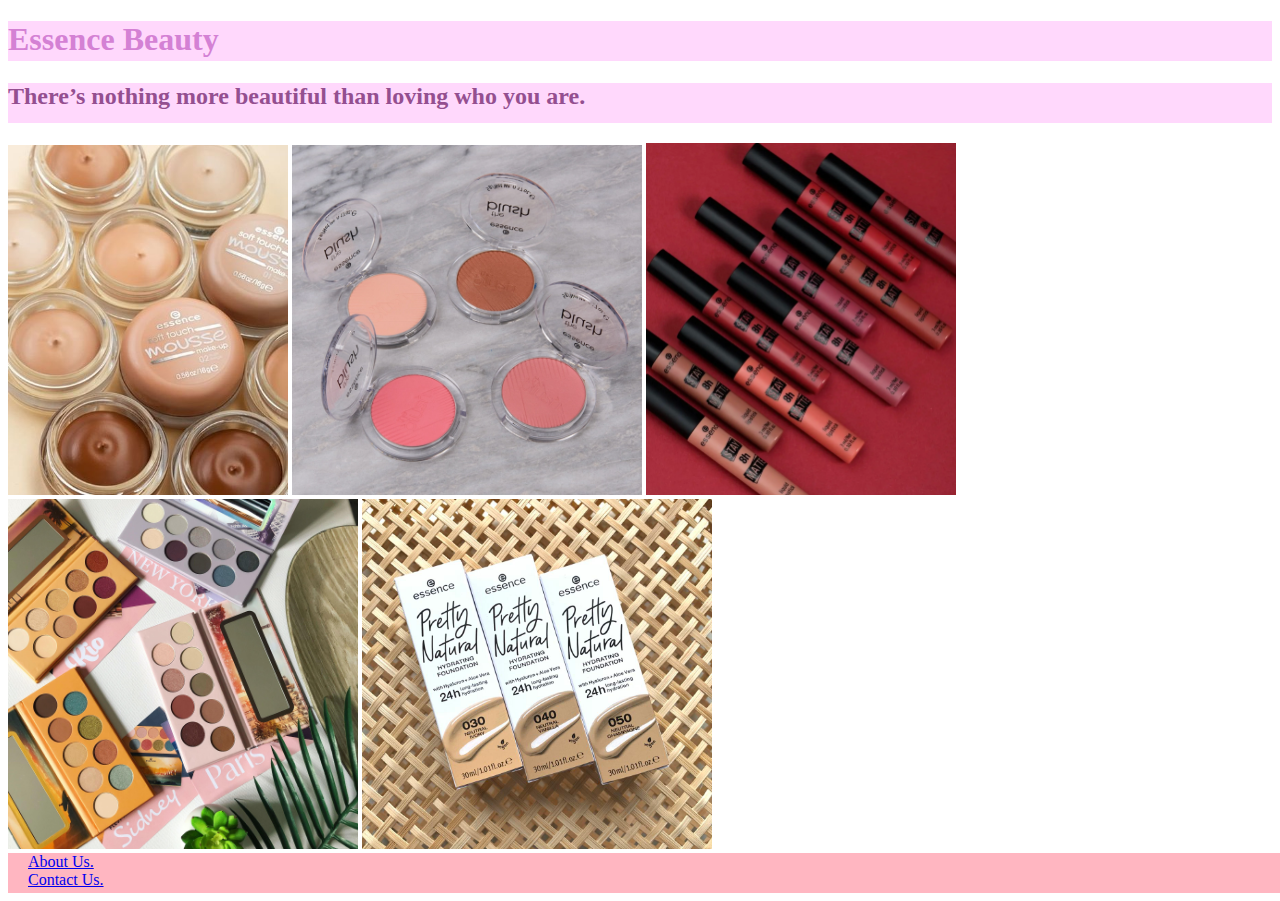
<file: index.html>
<!DOCTYPE html>
<html>
    <head>
        <link rel="stylesheet"  href="style.css"   
    </head>
    <body>
        <h1>Essence Beauty</h1>
        <h2>There’s nothing more beautiful than loving who you are.</h2>
        <a href="makeup1.html"><img src="images-1/makeup1.jpg" width="280"/></a>
        <a href="makeup2.html"><img src="images-1/makeup2.webp" width="350"/></a>
        <a href="makeup3.html"><img src="images-1/makeup3.webp" width="310"/></a>
        <a href="makeup4.html"><img src="images-1/makeup4.jpg" width="350"/></a>
        <a href="makeup5.html"><img src="images-1/makeup5.jpg" width="350"/></a>
        <br/>
        <div id="menu">
        <a href="about.html">About Us.</a>
        <br/>
        <a href="Contact us.html">Contact Us.</a>
        </div>

    </body>
</html>
</file>
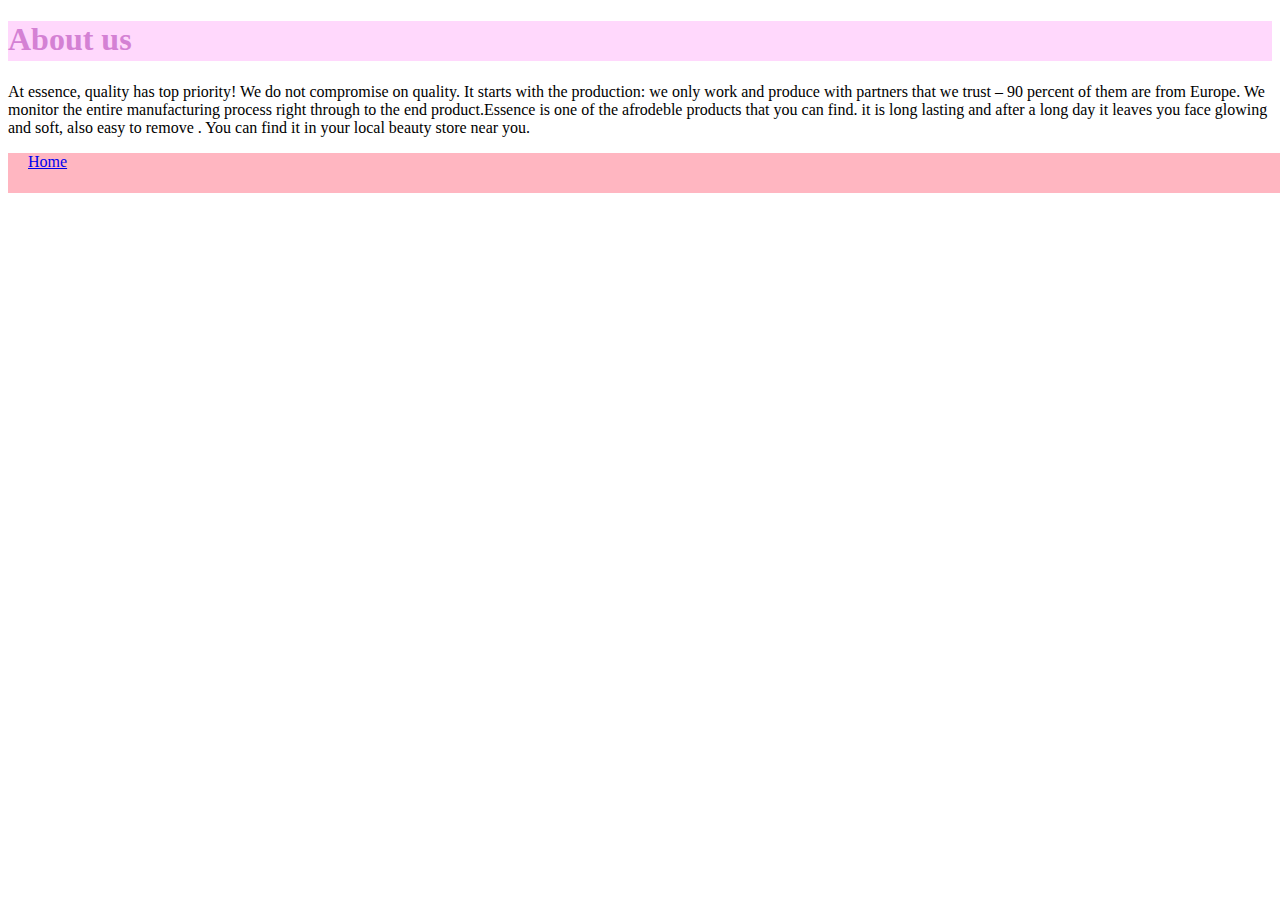
<file: about.html>
<!DOCTYPE html>
<html>
    <head>
    <link rel="stylesheet"  href="style.css">
    </head>
    <body>
      <h1>About us</h1>
      <p>At essence, quality has top priority! We do not compromise on quality. It starts with the production: we only work and produce with partners that we trust – 90 percent of them are from Europe. We monitor the entire manufacturing process right through to the end product.Essence is one of the afrodeble products that you can find. it is long lasting and after a long day it leaves you face glowing and soft, also easy to remove . You can find it in your local beauty store near you. </p>
      
      <div id="menu">
      <a href="index.html">Home</a>
      </div>
    </body>
</html>
</file>
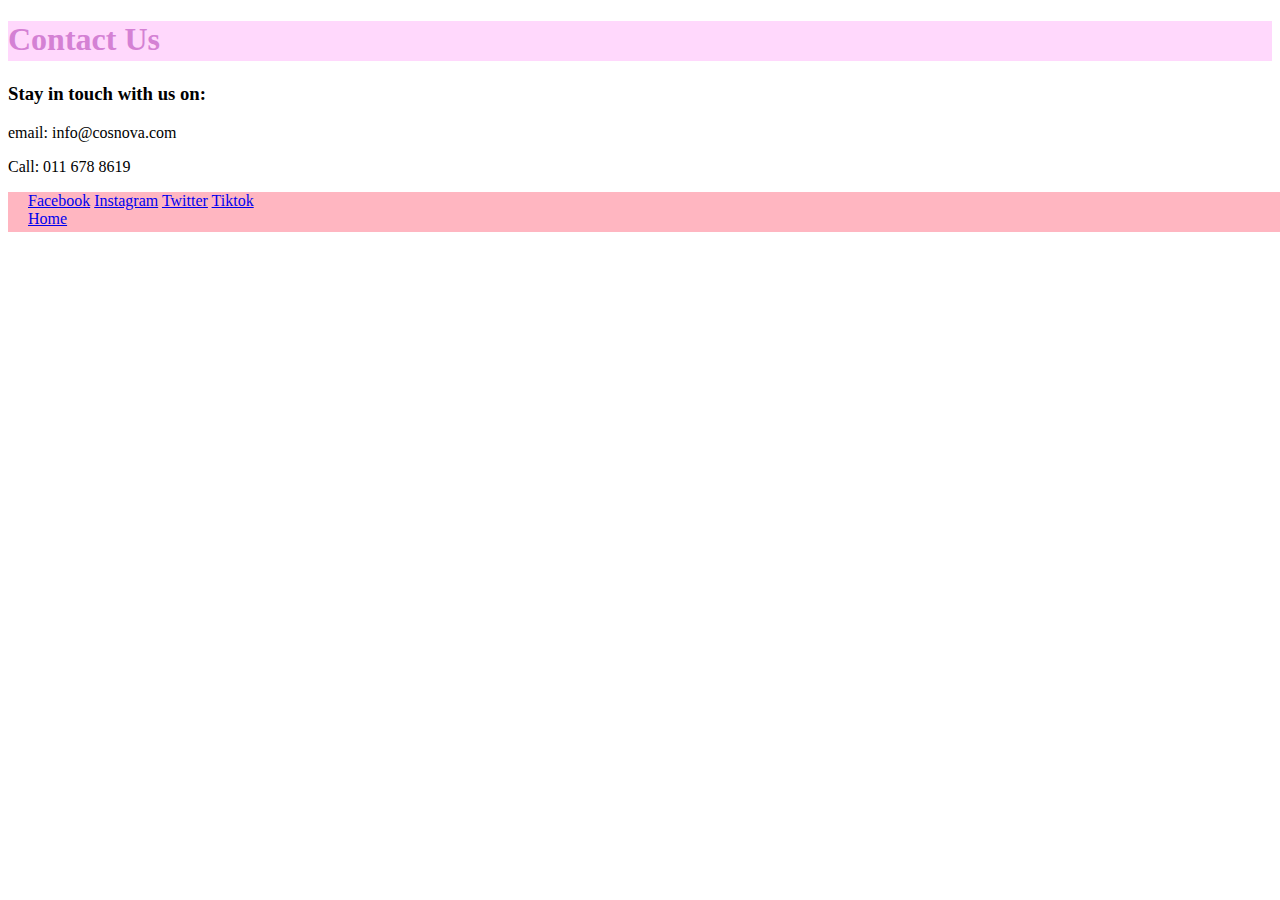
<file: contact us.html>
<!DOCTYPE html>
<html>
    <head>
    <link rel="stylesheet"  href="style.css">
    </head>
    <body>
    <h1>Contact Us</h1>
    <h3>Stay in touch with us on:</h3>
    <p>email: info@cosnova.com</p>
    <p>Call: 011 678 8619</p>

    <div id="menu">
    <a href="https://www.facebook.com/essence.cosmetics.international/">Facebook</a>
    <a href="https://www.instagram.com/essence_cosmetics/?hl=en">Instagram</a>
    <a href="https://twitter.com/essencemakeup?lang=en">Twitter</a>
    <a href="https://www.tiktok.com/@essence.cosmetics?lang=en">Tiktok</a>
    <br/>
    <a href="index.html">Home</a>
    </div>

    </body>
</html>
</file>
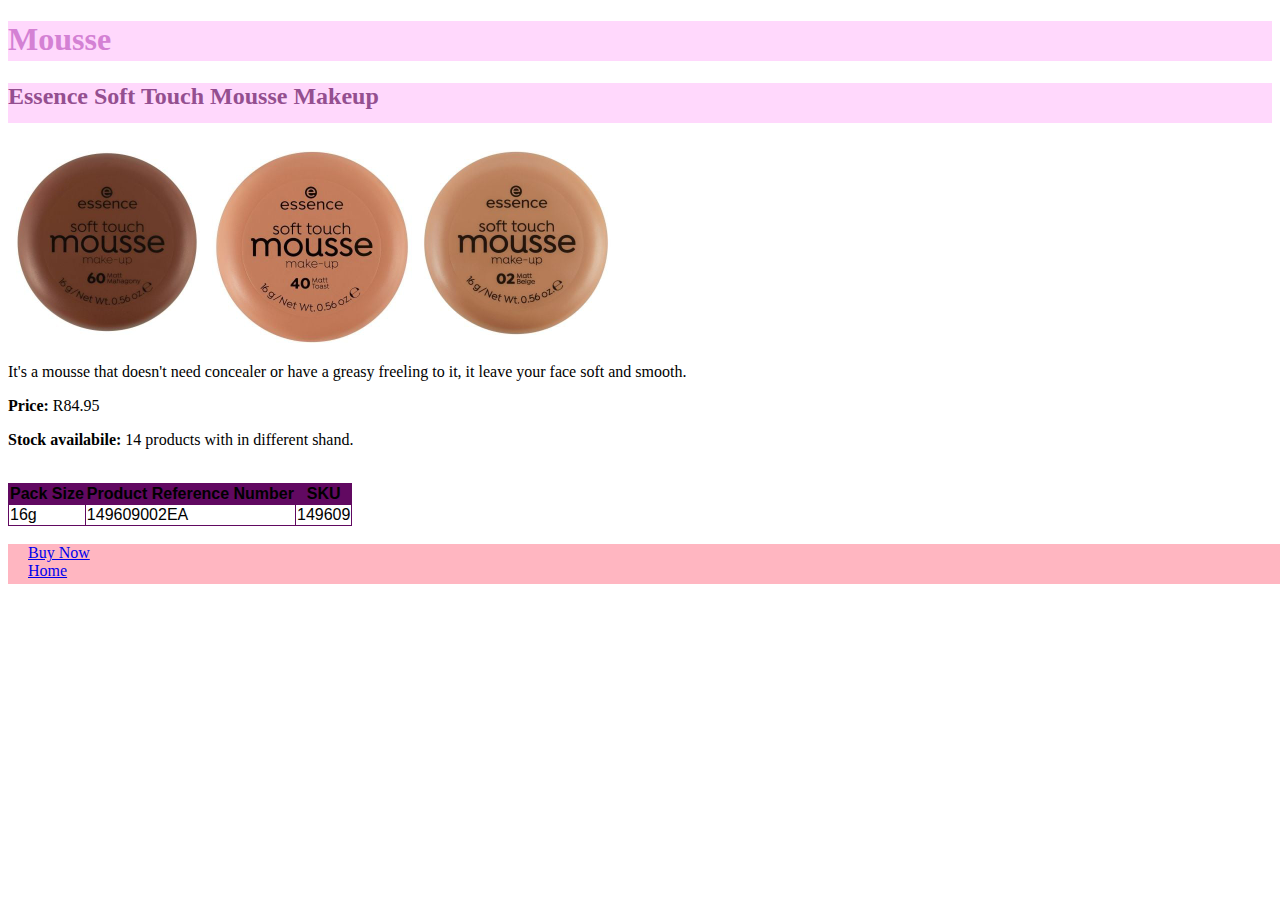
<file: makeup1.html>
<!DOCTYPE html>
<html>
    <head>
        <link rel="stylesheet"  href="style.css">
    </head>
    <body>
        <h1>Mousse</h1>
        <h2>Essence Soft Touch Mousse Makeup</h2>
        <img src="images-2 products/mousse.jpg" width="200"/>
        <img src="images-2 products/mousse2.jpg" width="200"/>
        <img src="images-2 products/mousse3.jpg" width="200"/>
        <br/>
        <p>It's a mousse that doesn't need concealer or have a greasy freeling to it, it leave your face soft and smooth.</p>
        <p><b> Price:</b> R84.95</p>
        <p><b>Stock availabile:</b> 14 products with in different shand.</p>
        <br/>
        <table border="1">
            <tr>
                <th><B>Pack Size</b></th> 
                <th><b>Product Reference Number</b></th> 
                <th><b>SKU</b></th>
             </tr>
             <tr>
                 <td>16g</td>
                 <td>149609002EA</td>
                 <td>149609</td>
              </tr>
       </table>
       <br/>
       <div id="menu">
        <a href="https://essence.eu/en-za">Buy Now</a>
        <br/>
         <a href="index.html">Home</a>
        </div>
    </body>
</html>
</file>
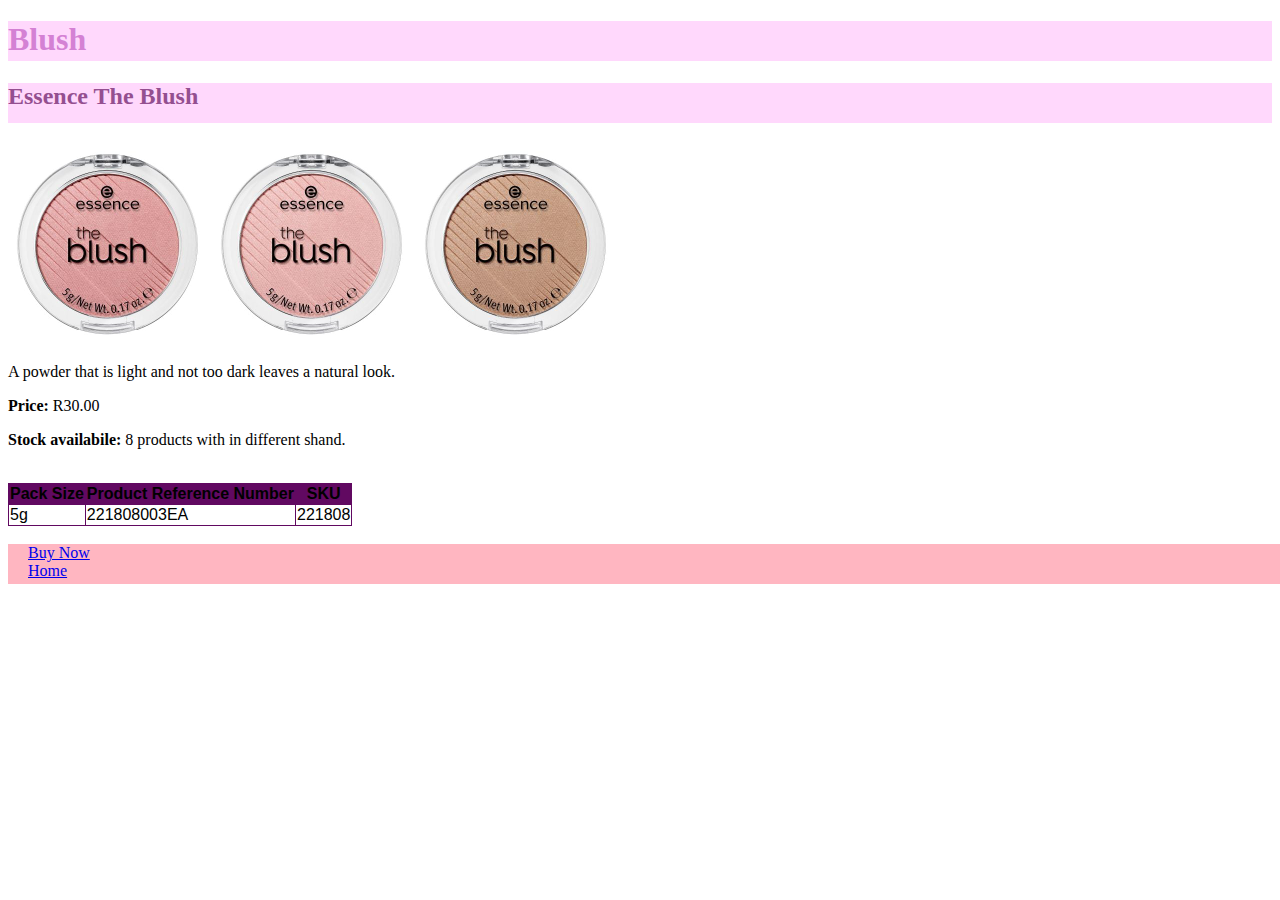
<file: makeup2.html>
<!DOCTYPE html>
<html>
    <head>
        <link rel="stylesheet"  href="style.css">
    </head>
    <body>
        <h1>Blush</h1>
        <h2>Essence The Blush</h2>
        <img src="images-2 products/blush1.jpg" width="200"/>
        <img src="images-2 products/blush2.jpg" width="200"/>
        <img src="images-2 products/blush3.jpg" width="200"/>
        <br/>
        <p>A powder that is light and not too dark leaves a natural look.</p>
        <p><b> Price:</b> R30.00</p>
        <p><b>Stock availabile:</b> 8 products with in different shand.</p>
        <br/>
        <table border="1">
            <tr>
                <th><b>Pack Size</b></th>
                <th><b>Product Reference Number</b></th>
                <th><b>SKU</b></th>
             </tr>
             <tr>
                 <td>5g</td>
                 <td>221808003EA</td>
                 <td>221808</td>
              </tr>
       </table>
       <br/>
       <div id="menu">
        <a href="https://essence.eu/en-za">Buy Now</a>
        <br/>
        <a href="index.html">Home</a>
        </div>

    </body>
</html>
</file>
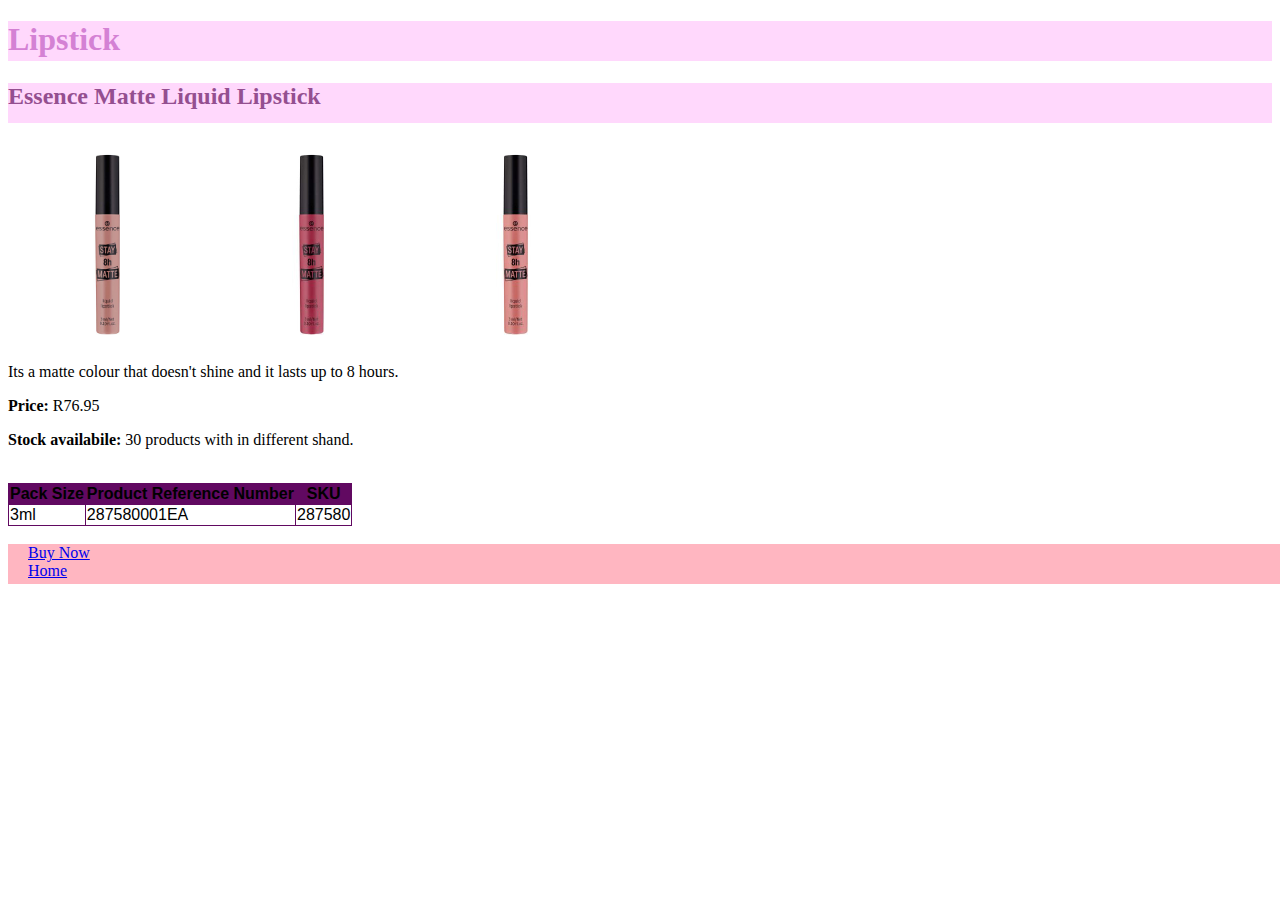
<file: makeup3.html>
<!DOCTYPE html>
<html>
    <head>
        <link rel="stylesheet"  href="style.css">
    </head>
    <body>
        <h1>Lipstick</h1>
        <h2>Essence Matte Liquid Lipstick</h2>
        <img src="images-2 products/lipstick1.jpg" width="200"/>
        <img src="images-2 products/lipstick2.jpg" width="200"/>
        <img src="images-2 products/lipstick3.jpg" width="200"/>
        <br/>
        <p>Its a matte colour that doesn't shine and it lasts up to 8 hours.</p>
        <p><b> Price:</b> R76.95</p>
        <p><b>Stock availabile:</b> 30 products with in different shand.</p>
        <br/>
        <table border="1">
            <tr>
                <th><B>Pack Size</b></th> 
                    <th><b>Product Reference Number</b></th> 
                    <th><b>SKU</b></th>
             </tr>
             <tr>
                 <td>3ml</td>
                 <td>287580001EA</td>
                 <td>287580</td>
              </tr>
       </table>
       <br/>
       <div id="menu">
        <a href="https://essence.eu/en-za">Buy Now</a>
        <br/>
        <a href="index.html">Home</a>
        </div>   
    </body>
</html>
</file>
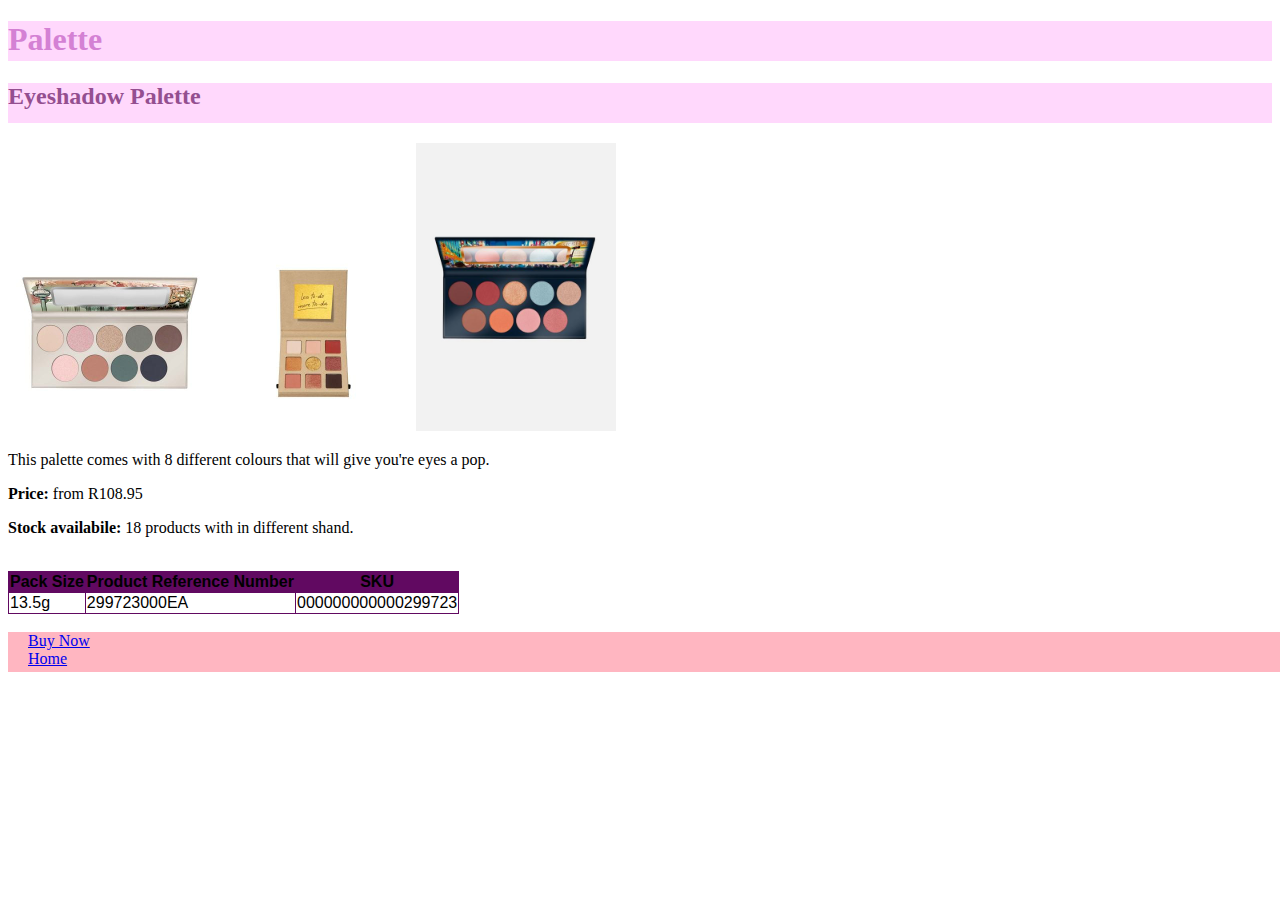
<file: makeup4.html>
<!DOCTYPE html>
<html>
    <head>
    <link rel="stylesheet"  href="style.css">
    </head>
    <body>
        <h1>Palette</h1>
        <h2>Eyeshadow Palette </h2>
        <img src="images-2 products/palette.jpg" width="200"/>
        <img src="images-2 products/palette2.jpg" width="200"/>
        <img src="images-2 products/palette3.jpg" width="200"/>
        <br/>
        <p>This palette comes with 8 different colours that will give you're eyes a pop.</p>
        <p><b> Price:</b> from R108.95</p>
        <p><b>Stock availabile:</b> 18 products with in different shand.</p>
        <br/>
        <table border="1">
            <tr>
                <th><B>Pack Size</b></th> 
                <th><b>Product Reference Number</b></th> 
                <th><b>SKU</b></th>
             </tr>
             <tr>
                 <td>13.5g </td>
                 <td>299723000EA</td>
                 <td>000000000000299723</td>
              </tr>
       </table>
       <br/>
       <div id="menu">
        <a href="https://essence.eu/en-za">Buy Now</a>
        <br/>
        <a href="index.html">Home</a>
        </div>
    </body>
</html>
</file>
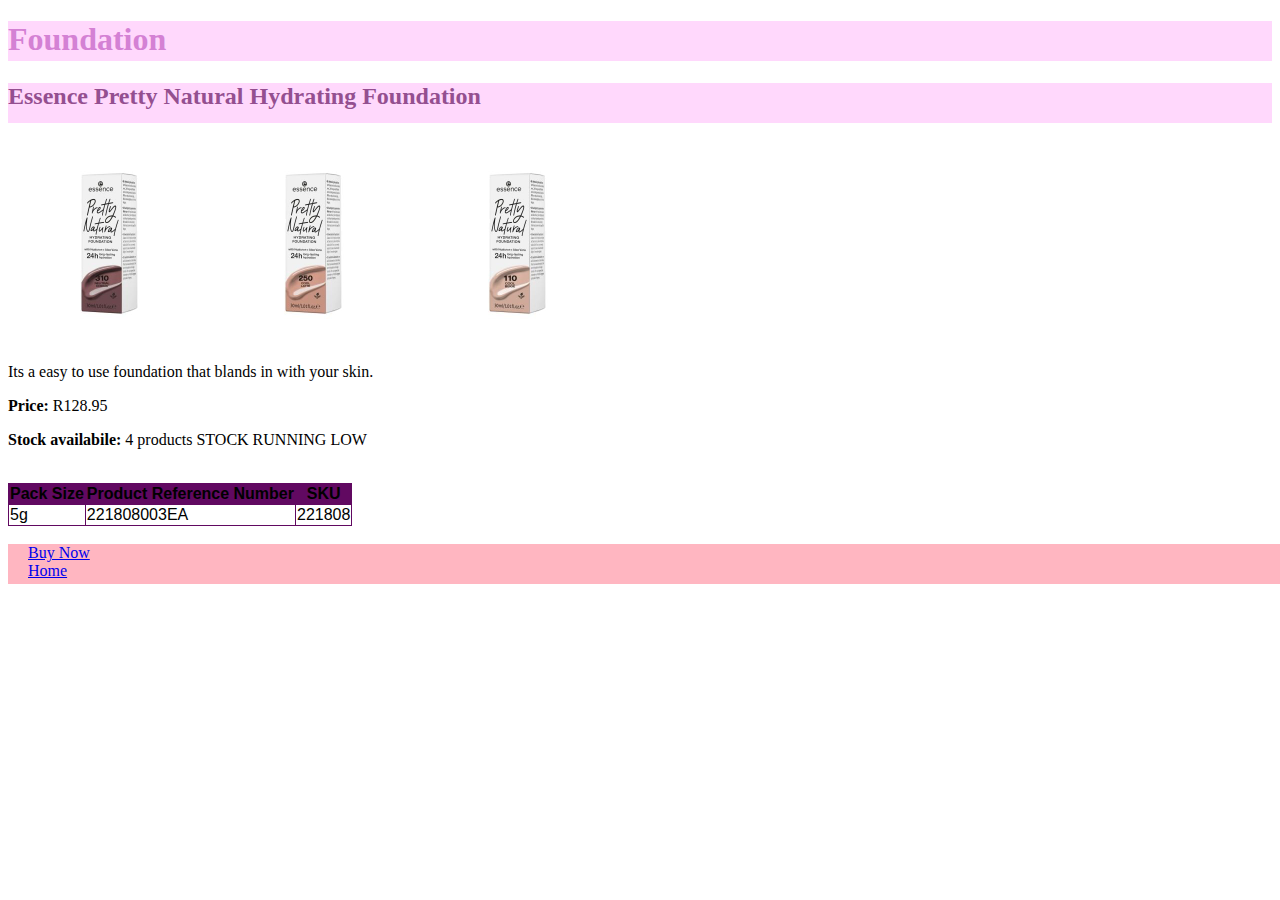
<file: makeup5.html>
<!DOCTYPE html>
<html>
    <head>
    <link rel="stylesheet"  href="style.css">
    </head>
    <body>
        <h1>Foundation</h1>
        <h2>Essence Pretty Natural Hydrating Foundation</h2>
        <img src="images-2 products/foundation.jpg" width="200"/>
        <img src="images-2 products/foundation2.jpg" width="200"/>
        <img src="images-2 products/foundation3.jpg" width="200"/>
        <br/>
        <p>Its a easy to use foundation that blands in with your skin.</p>
        <p><b> Price:</b> R128.95</p>
        <p><b>Stock availabile:</b> 4 products STOCK RUNNING LOW </p>
        <br/>
        <table border="1">
            <tr>
                <th><B>Pack Size</b></th> 
                <th><b>Product Reference Number</b></th>
                <th><b>SKU</b></th>
             </tr>
             <tr>
                 <td>5g</td>
                 <td>221808003EA</td>
                 <td>221808</td>
              </tr>
       </table>
       <br/>
        <div id="menu">
        <a href="https://essence.eu/en-za">Buy Now</a>
        <br/>
        <a href="index.html">Home</a>
        </div>
    </body>
</html>
</file>
<file: style.css>
h1{
    font-family:unset;
    width: 100%;
    height: 40px;
    background-color: rgba(255, 185, 249, 0.562);
    color:rgb(212, 129, 212)
    
}

h2{
    background-color:rgba(255, 185, 249, 0.562);
    width: 100%;
    height: 40px;
    color:#944f90
    
}

table{
font-family: 'Gill Sans', 'Gill Sans MT', Calibri, 'Trebuchet MS', sans-serif;
border-collapse:collapse;
border-width   : 1px;
border-style   : solid;
border-color   : rgb(97, 9, 97)

}

th{
font-weight: 800;
background-color: rgb(97, 9, 97);
}

#menu{
    width: 100%;
    height: 40px;
    background-color: lightpink;

    padding-left: 20px;
    padding-right: 20px; 
    

}
#menu a:hover{
    color: #ce25c5;
</file>
